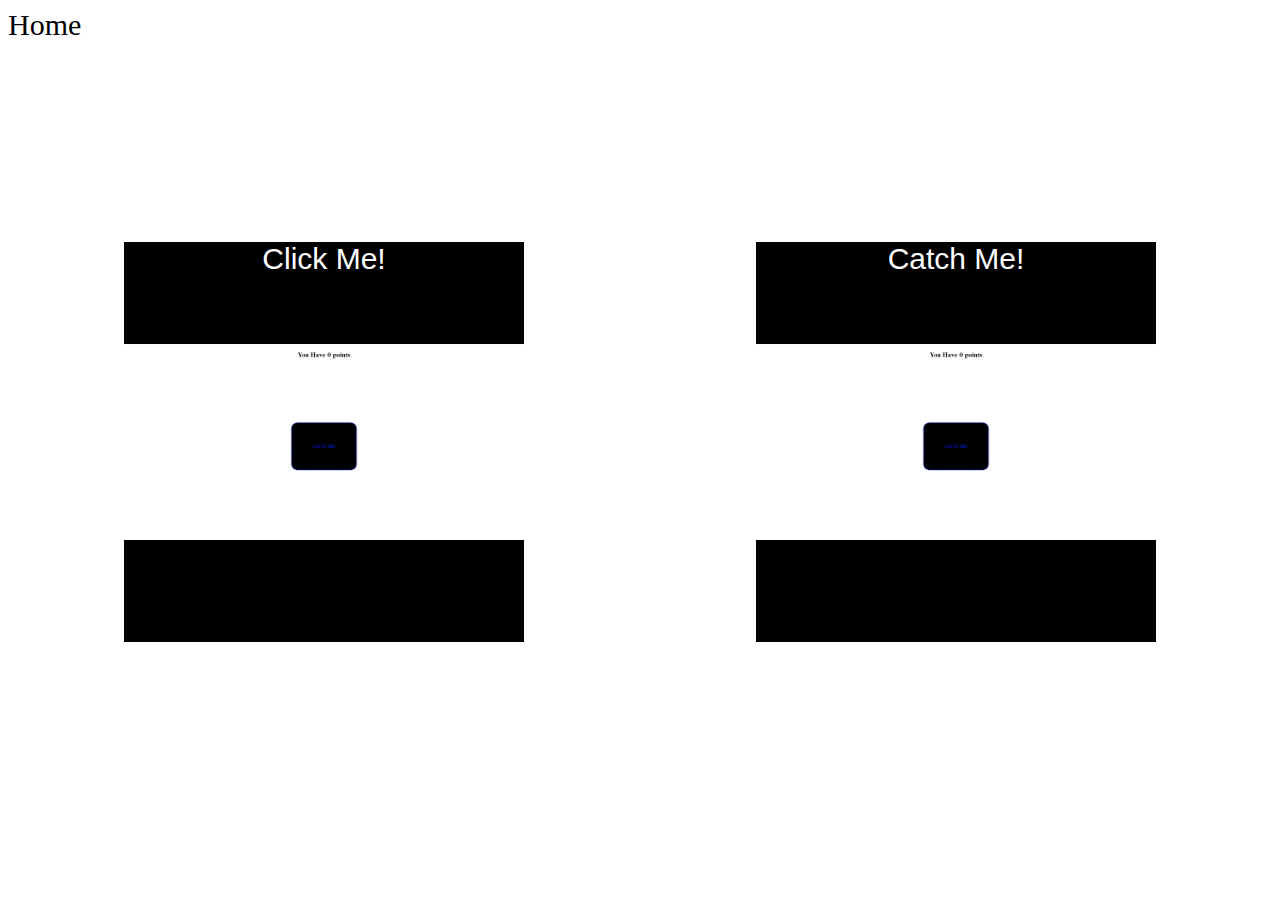
<file: game/games/index.html>
<!DOCTYPE html>
<html lang="en">
<head>
    <meta charset="UTF-8">
    <meta http-equiv="X-UA-Compatible" content="IE=edge">
    <meta name="viewport" content="width=device-width, initial-scale=1.0">
    <link rel="stylesheet" href="style.css">
    <title>Games</title>
</head>
<body>
    <div class="home_page">
        <a href="../../index.html">Home</a>
    </div>
    <div class="container">
        <a href="../ClickMe/clickMe.html"><span>Click Me!</span></a>
        <a href="../CatchMe/game.html"><span>Catch Me!</span></a>
    </div>
</body>
</html>
</file>
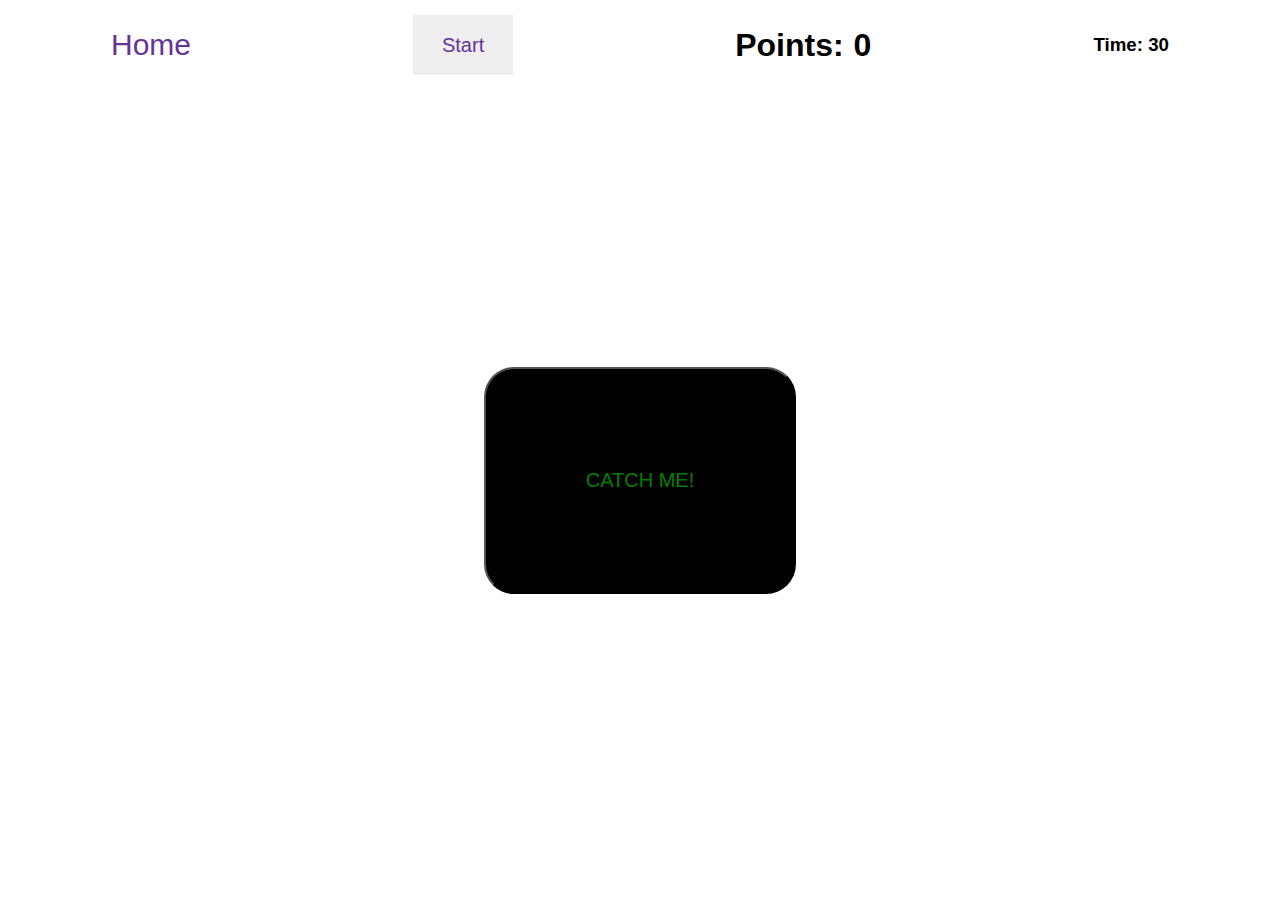
<file: game/game.html>
<!DOCTYPE html>
<html lang="en">
<head>
    <meta charset="UTF-8">
    <meta http-equiv="X-UA-Compatible" content="IE=edge">
    <meta name="viewport" content="width=device-width, initial-scale=1.0">
    <link rel="stylesheet" href="game.css">
    <title>Game</title>
</head>
<body>
    <div class="points">
        <a href="../index.html">Home</a>
        <button class="game_button" id="start" onclick={startButton()}>Start</button>
        <button class="game_button" id="restart" onclick={restartGame()}>Restart</button>
        <h1>Points: <span class="point">0</span></h1>
        <h3 id="timeLeft">Time: 30</h3>
    </div>
    <div class="container">
        <div class="box">
            <div onmouseover="myFunction()" class="buttonHover">
                <button onclick="daachire()" class="button">catch me!</button>
            </div>
        </div>
        <h1 id="lastPoint">You Have <span class="point_result">0</span> points</h1>
    </div>
    <script src="game.js"></script>
</body>
</html>
</file>
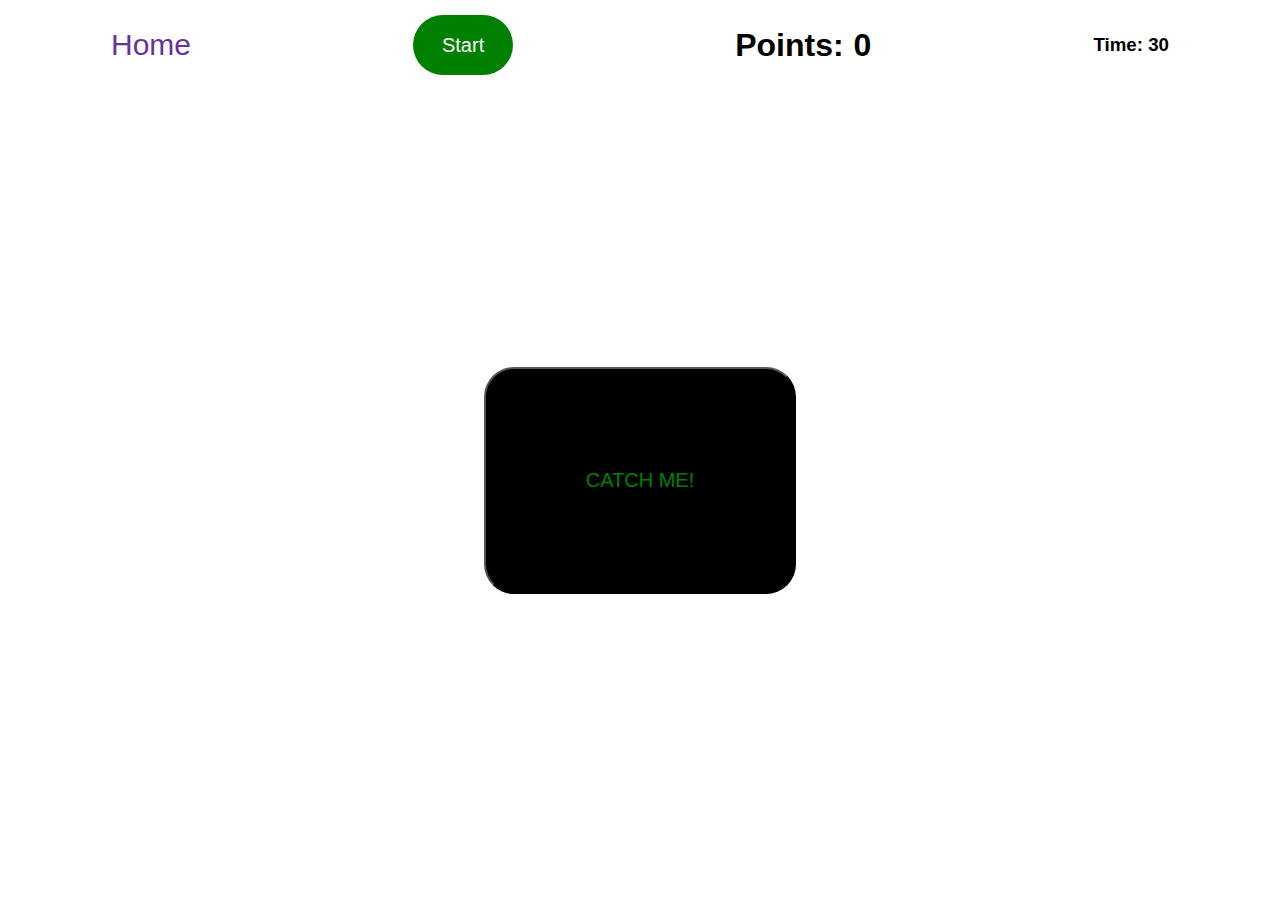
<file: game/CatchMe/game.html>
<!DOCTYPE html>
<html lang="en">
<head>
    <meta charset="UTF-8">
    <meta http-equiv="X-UA-Compatible" content="IE=edge">
    <meta name="viewport" content="width=device-width, initial-scale=1.0">
    <link rel="stylesheet" href="game.css">
    <title>Catch Me</title>
</head>
<body>
    <div class="points">
        <a href="../games/index.html">Home</a>
        <button class="game_button" id="start" onclick={startButton()}>Start</button>
        <button class="game_button_restart" id="restart" onclick={restartGame()}>Restart</button>
        <h1>Points: <span class="point">0</span></h1>
        <h3 id="timeLeft">Time: 30</h3>
    </div>
    <div class="container">
        <div class="box">
            <div onmouseover="myFunction()" class="buttonHover">
                <button onclick="daachire()" class="button">catch me!</button>
            </div>
        </div>
        <h1 id="lastPoint">You Have <span class="point_result">0</span> points</h1>
    </div>
    <script src="game.js"></script>
</body>
</html>
</file>
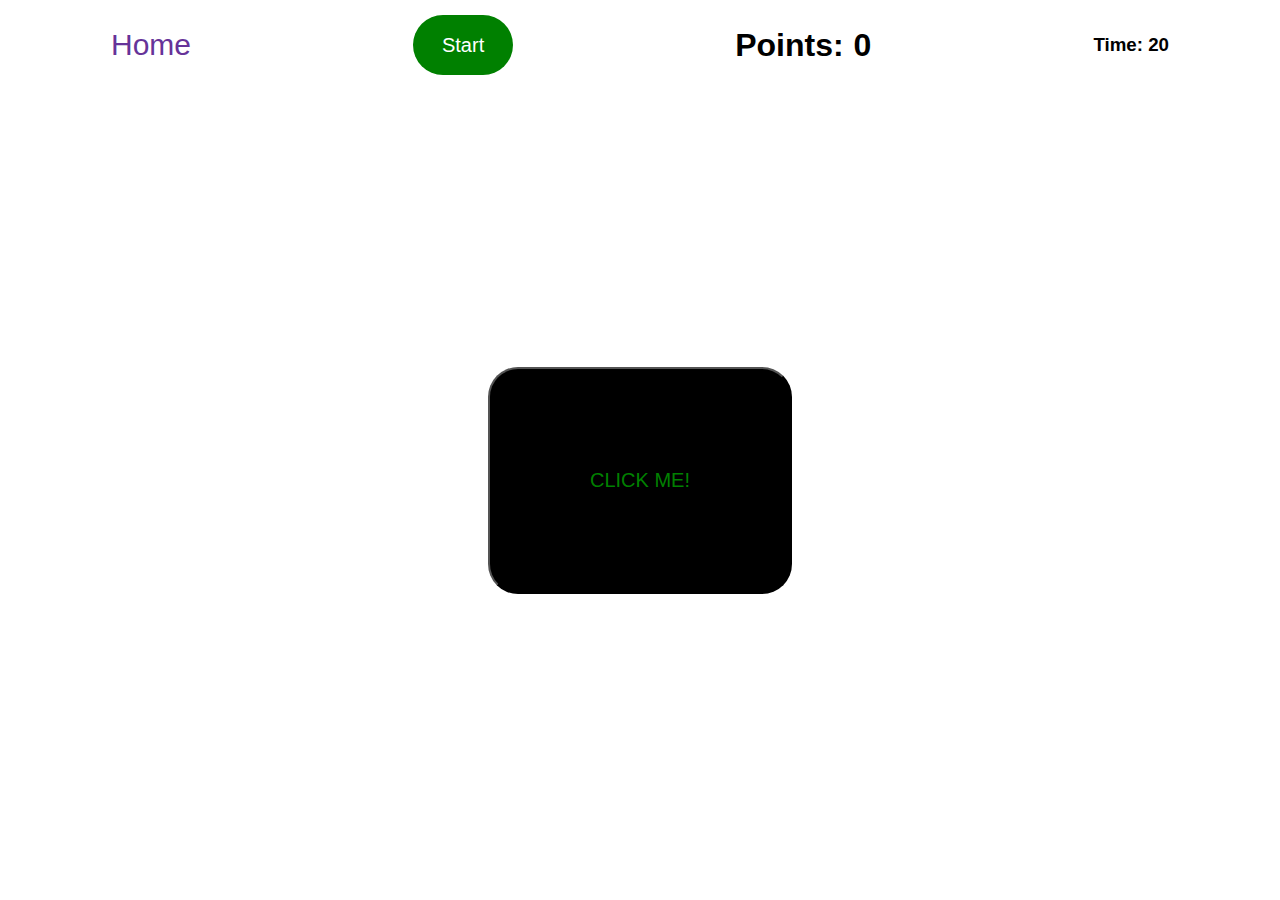
<file: game/ClickMe/clickMe.html>
<!DOCTYPE html>
<html lang="en">

<head>
    <meta charset="UTF-8">
    <meta http-equiv="X-UA-Compatible" content="IE=edge">
    <meta name="viewport" content="width=device-width, initial-scale=1.0">
    <link rel="stylesheet" href="clickMe.css">
    <title>Click Me</title>
</head>

<body>
    <div class="points">
        <a href="../games/index.html">Home</a>
        <button class="game_button" id="start" onclick={startButton()}>Start</button>
        <button class="game_button_restart" id="restart" onclick={restartGame()}>Restart</button>
        <h1>Points: <span class="point">0</span></h1>
        <h3 id="timeLeft">Time: 20</h3>
    </div>
    <div class="container">
        <div class="box">
            <div onmouseover="myFunction()" class="buttonHover">
                <button onclick="daachire()" class="button">Click Me!</button>
            </div>
        </div>
        <h1 id="lastPoint">You Have <span class="point_result">0</span> points</h1>
    </div>
    <script src="clickMe.js"></script>
    <script type="text/javascript">
        window.addEventListener('keydown', function (e) {
            if (e.keyIdentifier == 'U+000A' || e.keyIdentifier == 'Enter' || e.keyCode == 13) {
                if (e.target.nodeName === 'INPUT' && e.target.type !== 'textarea') {
                    e.preventDefault();
                    return false;
                }
            }
        }, true);
    </script>
</body>

</html>
</file>
<file: game/games/style.css>
.home_page a { 
    font-size: 30px;
    color: #000;
    text-decoration: none;
}
.container {
    width: 100%;
    height: 800px;
    display: flex;
    justify-content: space-around;
    align-items: center;
}
.container a{
    background-image: url('../../img/game.png');
    width: 400px;
    height: 400px;
    background-repeat: no-repeat;
    background-size: contain;
    background-color: #000;
    background-position: center;
    color: #fff;
    font-family: Arial, Helvetica, sans-serif;
    text-align: center;
    text-decoration: none;
}
a span {
    color: #fff;
    font-size: 30px;
}
</file>
<file: game/game.css>
* {
  padding: 0;
  margin: 0;
  user-select: none;
  font-family: Arial, Helvetica, sans-serif;
}
body {
  width: 100%;
  height: 100vh;
  display: flex;
  justify-content: center;
  align-items: center;
  flex-direction: column;
}
.pointer {
  pointer-events: none;
}

@keyframes pulseBorder {
  0% {
    border: dashed 3px red;
    color: red;
  }
  20% {
    border: dashed 3px rebeccapurple;
    color: rebeccapurple;
  }
  40% {
    border: dashed 3px salmon;
    color: salmon;
  }
  60% {
    border: dashed 3px orange;
    color: orange;
  }
  80% {
    border: dashed 3px green;
    color: green;
  }
  100% {
    border: dashed 3px blue;
    color: blue;
  }
}
.game_button {
    width: 100px;
    height: 60px;
    background-color: #0001;
    color: rebeccapurple;
    font-size: 20px;
    border: none;
    cursor: pointer;
}
.button {
  animation-name: pulseBorder;
  animation-iteration-count: infinite;
  animation-timing-function: ease;
  animation-direction: alternate;
  animation-duration: 1s;
  text-align: center;
  font-size: 20px;
  padding: 100px;
  cursor: pointer;
  color: green;
  text-transform: uppercase;
  border-radius: 30px;
  background-color: #000;
}
.buttonHover {
  padding: 0px;
}
.container {
  width: 100%;
  height: 90vh;
  display: flex;
  justify-content: center;
  align-items: center;
}
.box {
  width: 100%;
  height: 90vh;
  display: flex;
  justify-content: center;
  align-items: center;
  pointer-events: none;
}
#restart {
    display: none;
}
.points {
  width: 100%;
  display: flex;
  justify-content: space-around;
  align-items: center;
}
.points a {
  font-size: 30px;
  text-decoration: none;
  color: rebeccapurple;
}
.points h1 {
  display: flex;
  gap: 10px;
}
#lastPoint {
    display: none;
}
</file>
<file: game/CatchMe/game.css>
* {
  padding: 0;
  margin: 0;
  user-select: none;
  font-family: Arial, Helvetica, sans-serif;
}
body {
  width: 100%;
  height: 100vh;
  display: flex;
  justify-content: center;
  align-items: center;
  flex-direction: column;
}
.pointer {
  pointer-events: none;
}

@keyframes pulseBorder {
  0% {
    border: dashed 3px red;
    color: red;
  }
  20% {
    border: dashed 3px rebeccapurple;
    color: rebeccapurple;
  }
  40% {
    border: dashed 3px salmon;
    color: salmon;
  }
  60% {
    border: dashed 3px orange;
    color: orange;
  }
  80% {
    border: dashed 3px green;
    color: green;
  }
  100% {
    border: dashed 3px blue;
    color: blue;
  }
}
.game_button {
    width: 100px;
    height: 60px;
    background-color: green;
    color: #fff;
    font-size: 20px;
    border: none;
    border-radius: 2rem;
    cursor: pointer;
}
.game_button_restart {
    width: 100px;
    height: 60px;
    background-color: red;
    color: #fff;
    font-size: 20px;
    border: none;
    border-radius: 2rem;
    cursor: pointer;
}
.button {
  animation-name: pulseBorder;
  animation-iteration-count: infinite;
  animation-timing-function: ease;
  animation-direction: alternate;
  animation-duration: 1s;
  text-align: center;
  font-size: 20px;
  padding: 100px;
  cursor: pointer;
  color: green;
  text-transform: uppercase;
  border-radius: 30px;
  background-color: #000;
}
.buttonHover {
  padding: 0px;
}
.container {
  width: 100%;
  height: 90vh;
  display: flex;
  justify-content: center;
  align-items: center;
}
.box {
  width: 100%;
  height: 90vh;
  display: flex;
  justify-content: center;
  align-items: center;
  pointer-events: none;
}
#restart {
    display: none;
}
.points {
  width: 100%;
  display: flex;
  justify-content: space-around;
  align-items: center;
}
.points a {
  font-size: 30px;
  text-decoration: none;
  color: rebeccapurple;
}
.points h1 {
  display: flex;
  gap: 10px;
}
#lastPoint {
    display: none;
}
</file>
<file: game/ClickMe/clickMe.css>
* {
    padding: 0;
    margin: 0;
    user-select: none;
    font-family: Arial, Helvetica, sans-serif;
  }
  body {
    width: 100%;
    height: 100vh;
    display: flex;
    justify-content: center;
    align-items: center;
    flex-direction: column;
  }
  .pointer {
    pointer-events: none;
  }
  
  @keyframes pulseBorder {
    0% {
      border: dashed 3px red;
      color: red;
    }
    20% {
      border: dashed 3px rebeccapurple;
      color: rebeccapurple;
    }
    40% {
      border: dashed 3px salmon;
      color: salmon;
    }
    60% {
      border: dashed 3px orange;
      color: orange;
    }
    80% {
      border: dashed 3px green;
      color: green;
    }
    100% {
      border: dashed 3px blue;
      color: blue;
    }
  }
  .game_button {
      width: 100px;
      height: 60px;
      background-color: green;
      color: #fff;
      font-size: 20px;
      border: none;
      border-radius: 2rem;
      cursor: pointer;
  }
  .game_button_restart {
      width: 100px;
      height: 60px;
      background-color: red;
      color: #fff;
      font-size: 20px;
      border: none;
      border-radius: 2rem;
      cursor: pointer;
  }
  .button {
    animation-name: pulseBorder;
    animation-iteration-count: infinite;
    animation-timing-function: ease;
    animation-direction: alternate;
    animation-duration: 1s;
    text-align: center;
    font-size: 20px;
    padding: 100px;
    cursor: pointer;
    color: green;
    text-transform: uppercase;
    border-radius: 30px;
    background-color: #000;
  }
  .buttonHover {
    padding: 0px;
  }
  .container {
    width: 100%;
    height: 90vh;
    display: flex;
    justify-content: center;
    align-items: center;
  }
  .box {
    width: 100%;
    height: 90vh;
    display: flex;
    justify-content: center;
    align-items: center;
    pointer-events: none;
  }
  #restart {
      display: none;
  }
  .points {
    width: 100%;
    display: flex;
    justify-content: space-around;
    align-items: center;
  }
  .points a {
    font-size: 30px;
    text-decoration: none;
    color: rebeccapurple;
  }
  .points h1 {
    display: flex;
    gap: 10px;
  }
  #lastPoint {
      display: none;
  }
</file>
